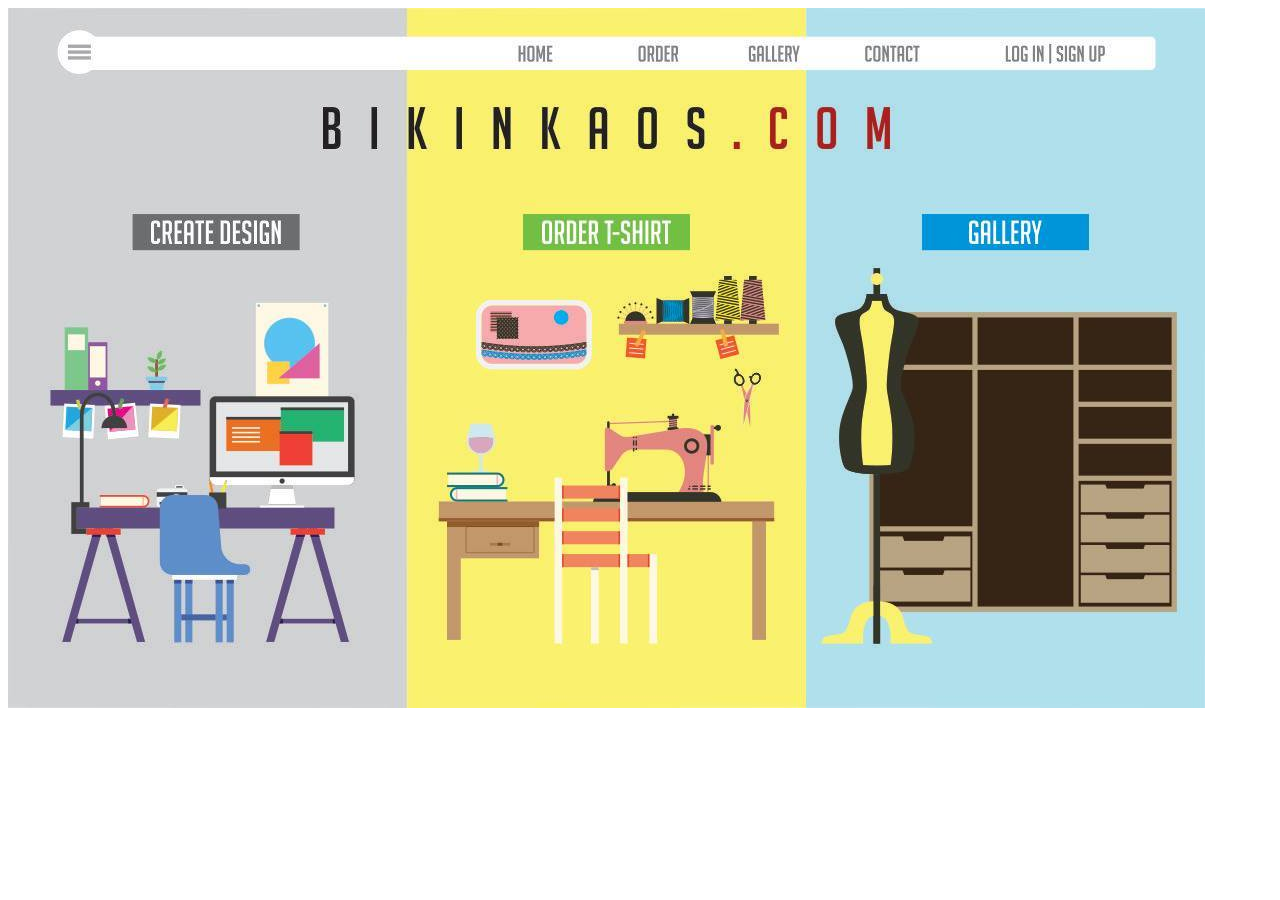
<file: web/gallery.html>
<!DOCTYPE html>
<html lang="en">

  <div class="container">         
  <div class="row">
    <div class="col-md-12">
        <img src="images/slider/bgbg.jpg" alt="Pulpit Rock"class="img-responsive">
    </div>
	</div>
	</div>
    
   
</html>
</file>
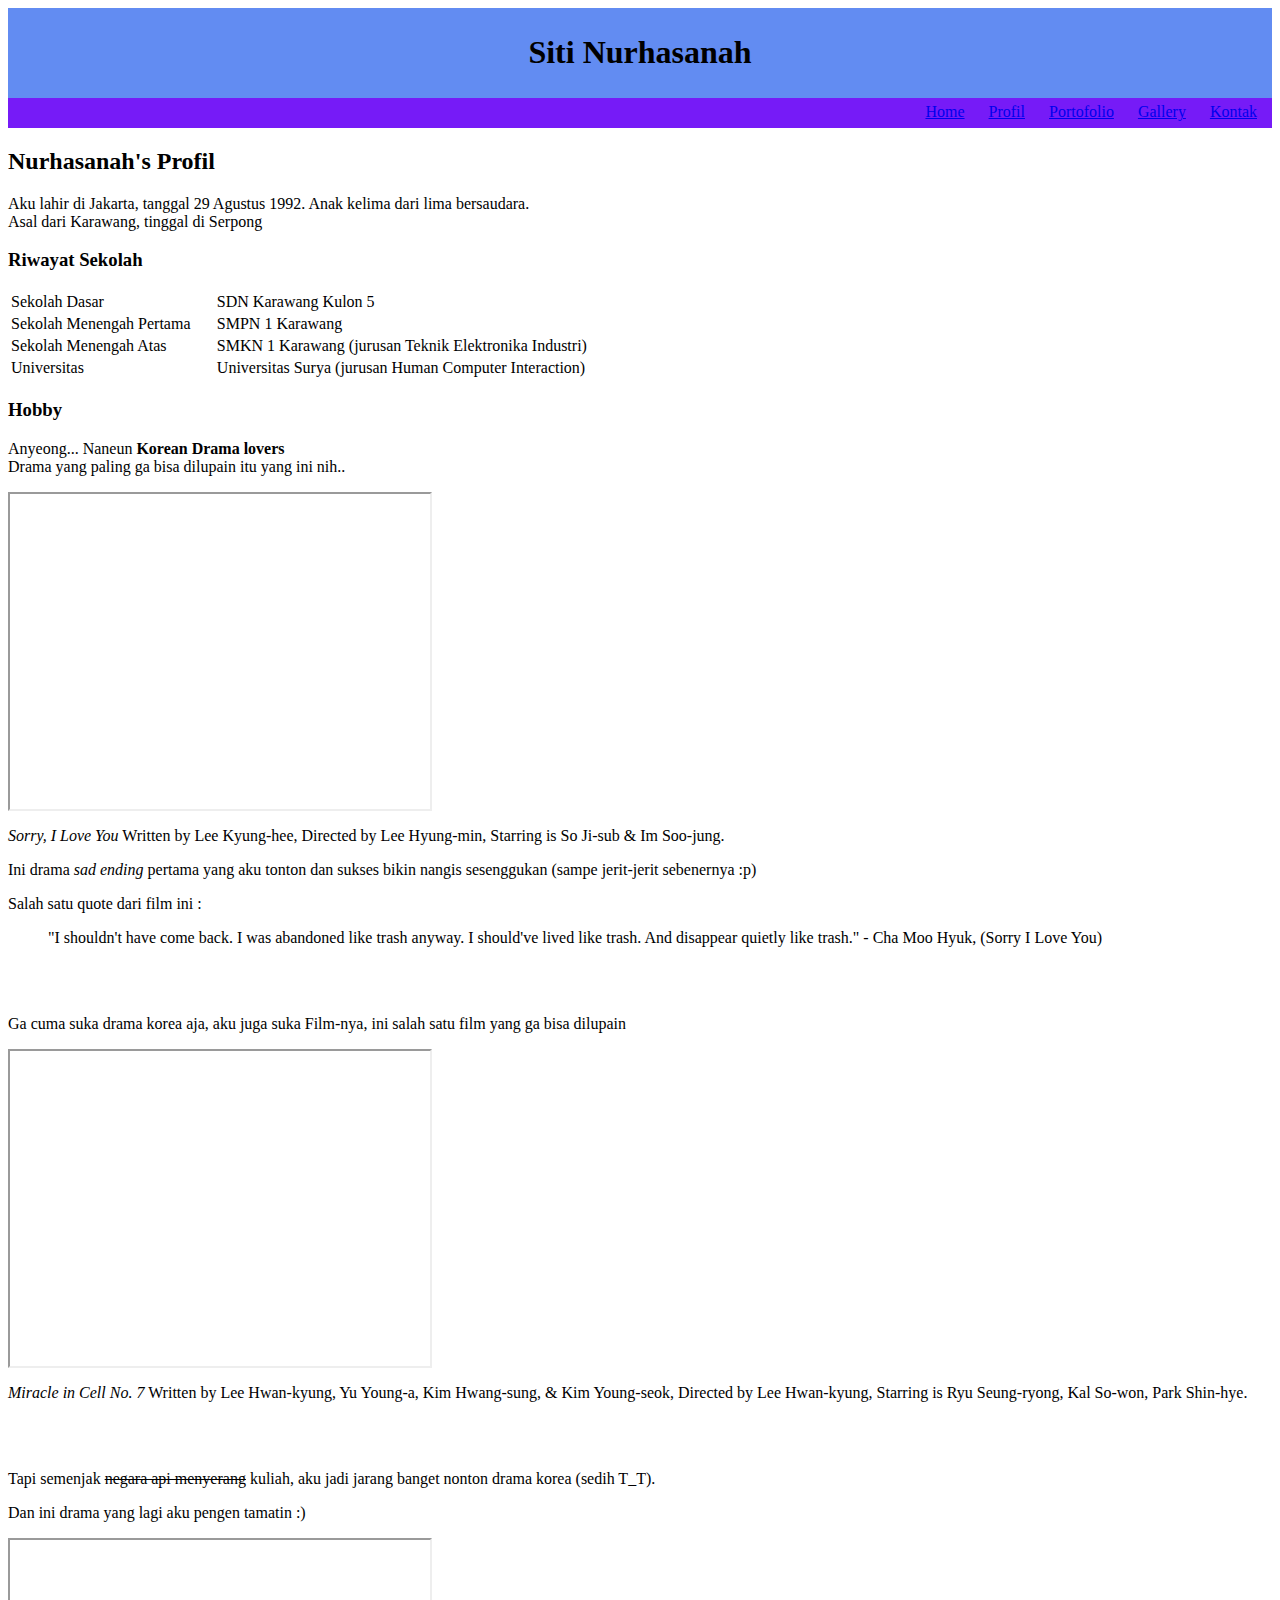
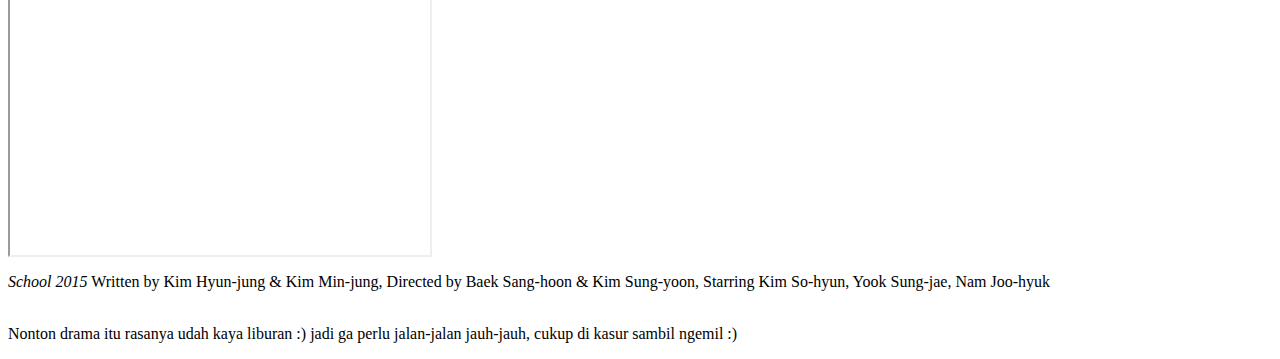
<file: web/profil.html>
<html>
	<style> <!-- 1 -->
		body{
		}
		footer {
			position: fixed;
			bottom: 0;
			font-size: 80%;
			padding: 7px 0px 0px 20px;
		}
		ul {
			float :right;
			list-style-type: none;
			margin: 0;
			padding: 5;
		}
		li {
			padding :10px 10px;
			display: inline;
		}
	</style>
	<head>
		<title>Nurhasanah's Web</title>
	</head>
	<body>
	
	<div style= "background-color:#628CF2;color:black;text-align:center;padding:5px;">
	<h1>Siti Nurhasanah</h1>
	</div> 
		<nav style= "clear: both;
				color: #ffffff;
				background-color: #761BF7;
				height: 30px;">
			<ul>
				<li><a href="http://localhost/web/index.html">Home</a></li>
				<li><a href="http://localhost/web/profil.html">Profil</a></li>
				<li><a href="http://localhost/web/portofolio.html">Portofolio</a></li>
				<li><a href="http://localhost/web/gallery.html">Gallery</a></li>
				<li><a href="http://localhost/web/kontak.html">Kontak</a></li>
			</ul>
		</nav>
		
	<h2>Nurhasanah's Profil</h2>
	
	<p> Aku lahir di Jakarta, tanggal 29 Agustus 1992. Anak kelima dari lima bersaudara. <br>
		Asal dari Karawang, tinggal di Serpong<br>
	
		<h3>Riwayat Sekolah </h3>
			<table style="width:50%">
			  <tr>
				<td>Sekolah Dasar</td>
				<td>SDN Karawang Kulon 5</td>		
			  </tr>
			  <tr>
				<td>Sekolah Menengah Pertama</td>
				<td>SMPN 1 Karawang</td>		
				<td></td>
			  </tr>
			  <tr>
				<td>Sekolah Menengah Atas</td>
				<td>SMKN 1 Karawang (jurusan Teknik Elektronika Industri)</td>		
				<td></td>
			  </tr>
			  <tr>
				<td>Universitas</td>
				<td>Universitas Surya (jurusan Human Computer Interaction)</td>		
				<td></td>
			  </tr>
</table>
		
		<h3>Hobby </h3>
		<p> Anyeong... Naneun <b>Korean Drama lovers</b><br>
		Drama yang paling ga bisa dilupain itu yang ini nih.. </p>
		
		<iframe width="420" height="315"
		src="https://www.youtube.com/embed/blQ0TP4nuIY?autoplay=0">
		</iframe>
		<p><cite>Sorry, I Love You</cite> Written by Lee Kyung-hee, Directed by	Lee Hyung-min, Starring is So Ji-sub & Im Soo-jung.</p>
		<p> Ini drama <i>sad ending</i> pertama yang aku tonton dan sukses bikin nangis sesenggukan (sampe jerit-jerit sebenernya :p)
		</p>
		<p>Salah satu quote dari film ini :</p>
			<blockquote>
			"I shouldn't have come back. I was abandoned like trash anyway. I should've lived like trash. And disappear quietly like trash." - Cha Moo Hyuk, (Sorry I Love You)
			</blockquote>
		
		<br></br>
		<p> Ga cuma suka drama korea aja, aku juga suka Film-nya, ini salah satu film yang ga bisa dilupain </p>
		<iframe width="420" height="315"
		src="https://www.youtube.com/embed/RXHheT5clgE?autoplay=0">
		</iframe>
		<p><cite>Miracle in Cell No. 7</cite> Written by Lee Hwan-kyung, Yu Young-a, Kim Hwang-sung, & Kim Young-seok, Directed by Lee Hwan-kyung, Starring	is Ryu Seung-ryong, Kal So-won, Park Shin-hye.</p>


		<br></br>
		<p>Tapi semenjak <s>negara api menyerang</s> kuliah, aku jadi jarang banget nonton drama korea (sedih T_T). <br></p>
		<p>Dan ini drama yang lagi aku pengen tamatin :)</p>
		<iframe width="420" height="315"
		src="https://www.youtube.com/embed/ve8ZQl2DfQQ?autoplay=0">
		</iframe>
		<p><cite>School 2015</cite> Written by Kim Hyun-jung & Kim Min-jung, Directed by Baek Sang-hoon & Kim Sung-yoon, Starring	Kim So-hyun, Yook Sung-jae, Nam Joo-hyuk
		
		<br></br>
		<p> Nonton drama itu rasanya udah kaya liburan :) jadi ga perlu jalan-jalan jauh-jauh, cukup di kasur sambil ngemil :)<p> 
		
		</body>
</html>
</file>
